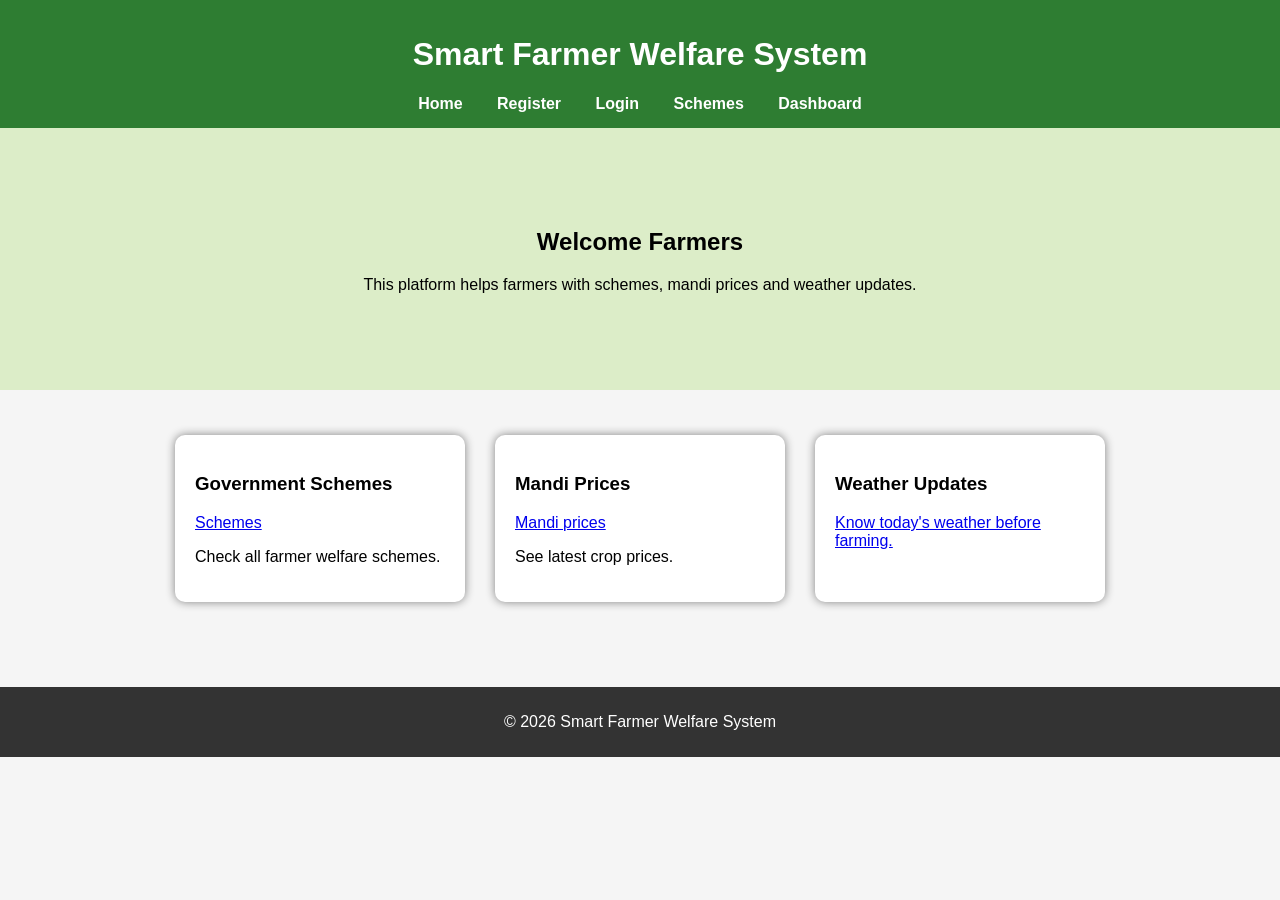
<file: index.html>
<!DOCTYPE html>
<html>
<head>
<title>Smart Farmer Welfare System</title>
<link rel="stylesheet" href="style.css">
</head>

<body>

<header>
<h1>Smart Farmer Welfare System</h1>
<nav>
<a href="index.html">Home</a>
<a href="register.html">Register</a>
<a href="login.html">Login</a>
<a href="schemes.html">Schemes</a>
<a href="dashboard.html">Dashboard</a>
</nav>
</header>

<section class="hero">
<h2>Welcome Farmers</h2>
<p>This platform helps farmers with schemes, mandi prices and weather updates.</p>
</section>

<section class="features">

<div class="card">
<h3>Government Schemes</h3>
<a href="schemes.html">Schemes</a>
<p>Check all farmer welfare schemes.</p>
</div>

<div class="card">
<h3>Mandi Prices</h3>
<a  href="mandi.html">Mandi prices</a>
<p>See latest crop prices.</p>
</div>

<div class="card">
<h3>Weather Updates</h3>
<a href="weather.html"><p>Know today's weather before farming.</p></a>

</div>

</section>

<footer>
<p>© 2026 Smart Farmer Welfare System</p>
</footer>

</body>
</html>
</file>
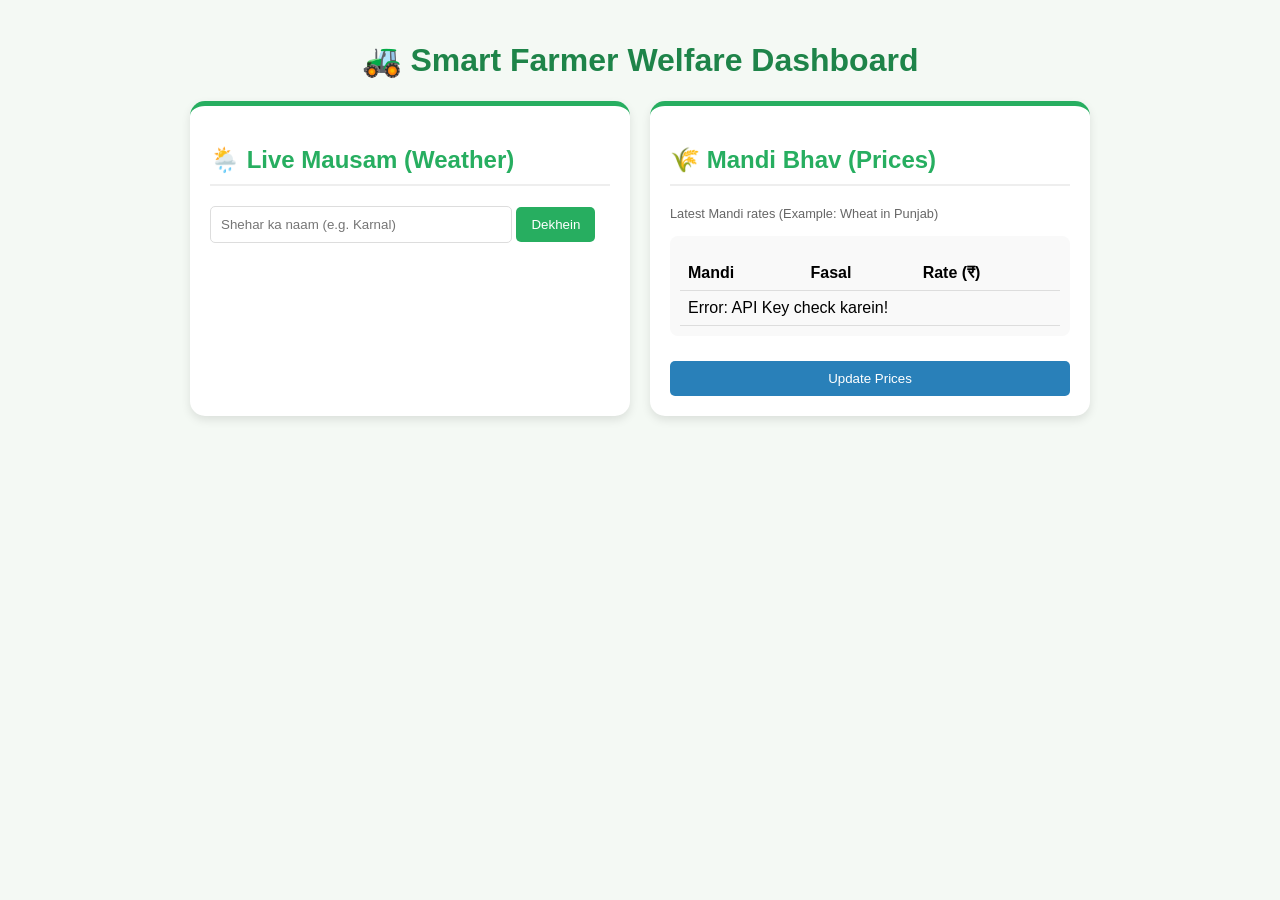
<file: mandi.html>
<!DOCTYPE html>
<html lang="hi">
<head>
    <meta charset="UTF-8">
    <meta name="viewport" content="width=device-width, initial-scale=1.0">
    <title>Smart Farmer Welfare Portal</title>
    <style>
        body { font-family: 'Segoe UI', Tahoma, Geneva, Verdana, sans-serif; background-color: #f4f9f4; margin: 0; padding: 20px; }
        .container { max-width: 900px; margin: auto; display: flex; flex-wrap: wrap; gap: 20px; }
        .card { background: white; border-radius: 15px; padding: 20px; box-shadow: 0 4px 10px rgba(0,0,0,0.1); flex: 1; min-width: 300px; border-top: 5px solid #27ae60; }
        h2 { color: #27ae60; border-bottom: 2px solid #eee; padding-bottom: 10px; }
        input { padding: 10px; border: 1px solid #ddd; border-radius: 5px; width: 70%; }
        button { padding: 10px 15px; background: #27ae60; color: white; border: none; border-radius: 5px; cursor: pointer; }
        .data-row { margin: 15px 0; padding: 10px; background: #f9f9f9; border-radius: 8px; }
        table { width: 100%; border-collapse: collapse; margin-top: 10px; }
        th, td { text-align: left; padding: 8px; border-bottom: 1px solid #ddd; }
        .advisory { color: #d35400; font-weight: bold; font-size: 0.9em; margin-top: 10px; }
    </style>
</head>
<body>

<h1 style="text-align: center; color: #1e8449;">🚜 Smart Farmer Welfare Dashboard</h1>

<div class="container">
    <div class="card">
        <h2>🌦️ Live Mausam (Weather)</h2>
        <input type="text" id="cityInput" placeholder="Shehar ka naam (e.g. Karnal)">
        <button onclick="getWeather()">Dekhein</button>
        
        <div id="weatherInfo" class="data-row" style="display:none;">
            <p id="w-loc" style="font-weight: bold;"></p>
            <p id="w-temp" style="font-size: 2em; margin: 5px 0;"></p>
            <p id="w-desc"></p>
            <div id="w-advice" class="advisory"></div>
        </div>
    </div>

    <div class="card">
        <h2>🌾 Mandi Bhav (Prices)</h2>
        <p style="font-size: 0.8em; color: #666;">Latest Mandi rates (Example: Wheat in Punjab)</p>
        <div id="mandiInfo" class="data-row">
            <table id="mandiTable">
                <thead>
                    <tr><th>Mandi</th><th>Fasal</th><th>Rate (₹)</th></tr>
                </thead>
                <tbody id="mandiBody">
                    <tr><td colspan="3">Data load ho raha hai...</td></tr>
                </tbody>
            </table>
        </div>
        <button onclick="getMandiPrices()" style="width: 100%; margin-top: 10px; background: #2980b9;">Update Prices</button>
    </div>
</div>

<script>
    // --- SET YOUR KEYS HERE ---
    const WEATHER_API_KEY = "15d9f34a0894cf7a60e3b5a2624bcdaN"; // Get from openweathermap.org
    const GOVT_API_KEY = "YOUR_DATA_GOV_API_KEY";     // Get from data.gov.in

    // 1. Weather Function
    async function getWeather() {
        const city = document.getElementById('cityInput').value;
        if(!city) return alert("Please enter city name");
        
        const url = `https://api.openweathermap.org/data/2.5/weather?q=${city}&appid=${WEATHER_API_KEY}&units=metric&lang=hi`;

        try {
            const res = await fetch(url);
            const data = await res.json();
            if(data.cod !== 200) throw new Error();

            document.getElementById('weatherInfo').style.display = "block";
            document.getElementById('w-loc').innerText = `${data.name}, ${data.sys.country}`;
            document.getElementById('w-temp').innerText = `${Math.round(data.main.temp)}°C`;
            document.getElementById('w-desc').innerText = `Mausam: ${data.weather[0].description}`;
            
            // Farmer Advice
            let advice = data.main.temp > 30 ? "⚠️ Aaj dhoop tez hai, sinchai (irrigation) ka dhyan rakhein." : "✅ Mausam kheti ke liye anukul hai.";
            document.getElementById('w-advice').innerText = advice;
        } catch(e) { alert("City nahi mili!"); }
    }

    // 2. Mandi Prices Function
    async function getMandiPrices() {
        const resourceId = "9ef842fd-5df1-4d89-8139-399556059627"; 
        const url = `https://api.data.gov.in/resource/${resourceId}?api-key=${GOVT_API_KEY}&format=json&limit=5`;

        try {
            const res = await fetch(url);
            const data = await res.json();
            const tbody = document.getElementById('mandiBody');
            tbody.innerHTML = "";

            data.records.forEach(item => {
                tbody.innerHTML += `<tr>
                    <td>${item.market}</td>
                    <td>${item.commodity}</td>
                    <td><b>${item.modal_price}</b></td>
                </tr>`;
            });
        } catch(e) {
            document.getElementById('mandiBody').innerHTML = "<tr><td colspan='3'>Error: API Key check karein!</td></tr>";
        }
    }

    // Load Mandi Prices on Start
    window.onload = getMandiPrices;
</script>

</body>
</html>
</file>
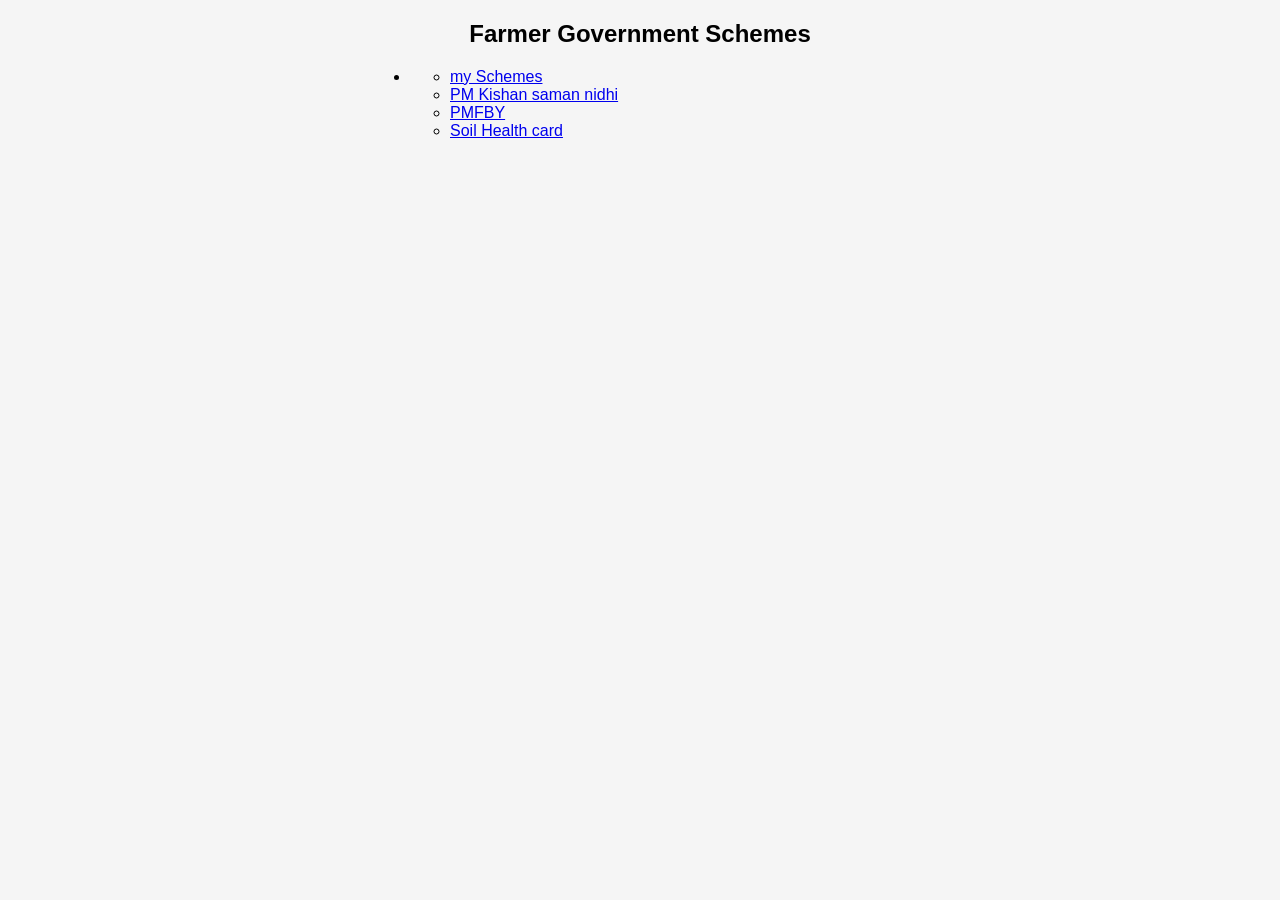
<file: schemes.html>
<!DOCTYPE html>
<html>
<head>
<title>Government Schemes</title>
<link rel="stylesheet" href="style.css">
</head>

<body>

<h2 style="text-align:center">Farmer Government Schemes</h2>

<ul style="width:500px;margin:auto">

<li><ul style="width:500px;margin:auto">
<li><a href="https://share.google/P4iqkuYyhahF8BfB1">my Schemes</a></li>
<li><a href=" https://share.google/JIH0cSMAsF0XYSoAj">PM Kishan saman nidhi</a></li>
<li><a href=" https://share.google/PCOfySABlhiPHV8ll"> PMFBY</a></li>
<li><a href="https://share.google/KobLqsxVq2cCHfj4"> Soil Health card</a></li>

</ul>

</body>
</html>
</file>
<file: style.css>
body{
font-family:Arial;
margin:0;
background:#f5f5f5;
}

header{
background:#2e7d32;
color:white;
padding:15px;
text-align:center;
}

nav a{
color:white;
margin:15px;
text-decoration:none;
font-weight:bold;
}

.hero{
text-align:center;
padding:80px;
background:#dcedc8;
}

.hero button{
padding:10px 20px;
font-size:16px;
background:green;
color:white;
border:none;
cursor:pointer;
}

.features{
display:flex;
justify-content:center;
flex-wrap:wrap;
padding:30px;
}

.card{
background:white;
padding:20px;
margin:15px;
width:250px;
box-shadow:0 0 10px gray;
border-radius:10px;
}

.dashboard{
display:flex;
flex-wrap:wrap;
justify-content:center;
padding:30px;
}

table{
width:100%;
border-collapse:collapse;
}

table,th,td{
border:1px solid gray;
padding:8px;
text-align:center;
}

.form{
width:300px;
margin:auto;
display:flex;
flex-direction:column;
}

.form input{
margin:10px;
padding:10px;
}

.form button{
padding:10px;
background:green;
color:white;
border:none;
}

.form-title{
text-align:center;
margin-top:40px;
}

footer{
background:#333;
color:white;
text-align:center;
padding:10px;
margin-top:40px;
}
</file>
